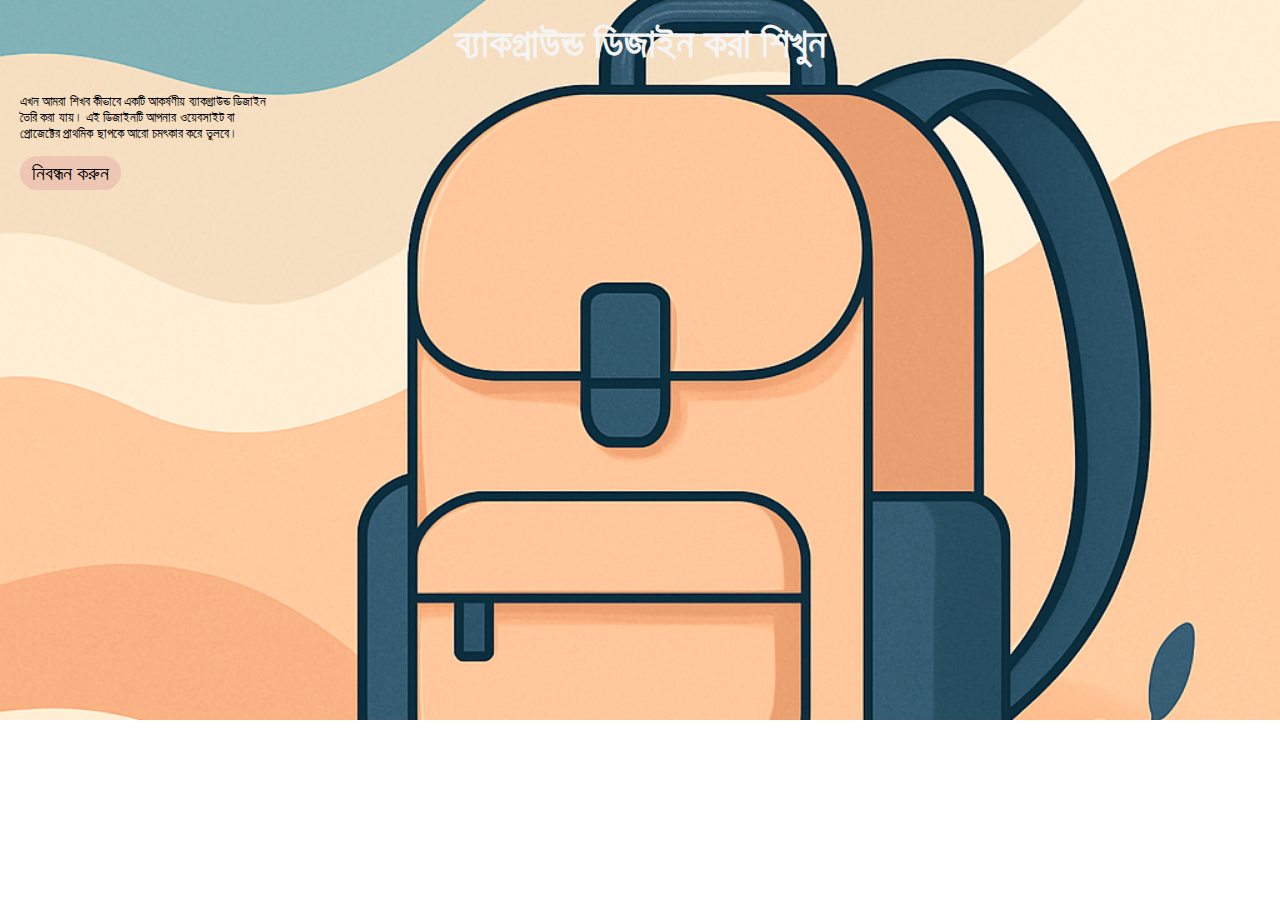
<file: index.html>
<!DOCTYPE html>
<html>

<head>
  <meta charset="UTF-8">
  <meta name="viewport" content="width=device-width, initial-scale=1">
  <title>ব্যাকগ্রাউন্ড ডিজাইন</title>
<link rel="stylesheet" href="style01.css">
  
</head>

<body>
  <div class="background">
    <div class="first">
      <div class="tital">
        <h1>ব্যাকগ্রাউন্ড ডিজাইন করা শিখুন                         </h1>
       </div>
       <div  class="subtital">
         <p>
           এখন আমরা শিখব কীভাবে একটি আকর্ষণীয় ব্যাকগ্রাউন্ড ডিজাইন তৈরি করা যায়। এই ডিজাইনটি আপনার ওয়েবসাইট বা প্রোজেক্টের প্রাথমিক ছাপকে আরো চমৎকার করে তুলবে।
         </p>
       </div>
       <a href="https://toriqulm.github.io/my-website/form.html" class="more">নিবন্ধন করুন</a>
       
      </div>
    </div>
  </div>
  
</body>
</html>
</file>
<file: style01.css>
body{
  padding: 0;
  margin: 0;
}
.background{
  width: 100%;
  height: 720px;
  background-image: url("background.jpg");
  background-repeat: no-repeat;
  background-position: center ;
  background-size: cover;
}
.background .first{
  padding: 20px;
}
.background .first .tital{
  text-align: center;
  font-size: 20px;
  color: whitesmoke;
}
.background .first .tital h1{
  margin-top: 0px;
}
.background .first .subtital{
 
  font-size: 13px;
  color: black;
  width: 250px;
  margin-bottom: 20px;
}
.background .first .more{
  color: #000000;
  text-decoration: none;
  background-color: #edc6b4;
  padding: 6px 12px;
  font-size: 20px ;
  border-radius: 40px;
}
</file>
